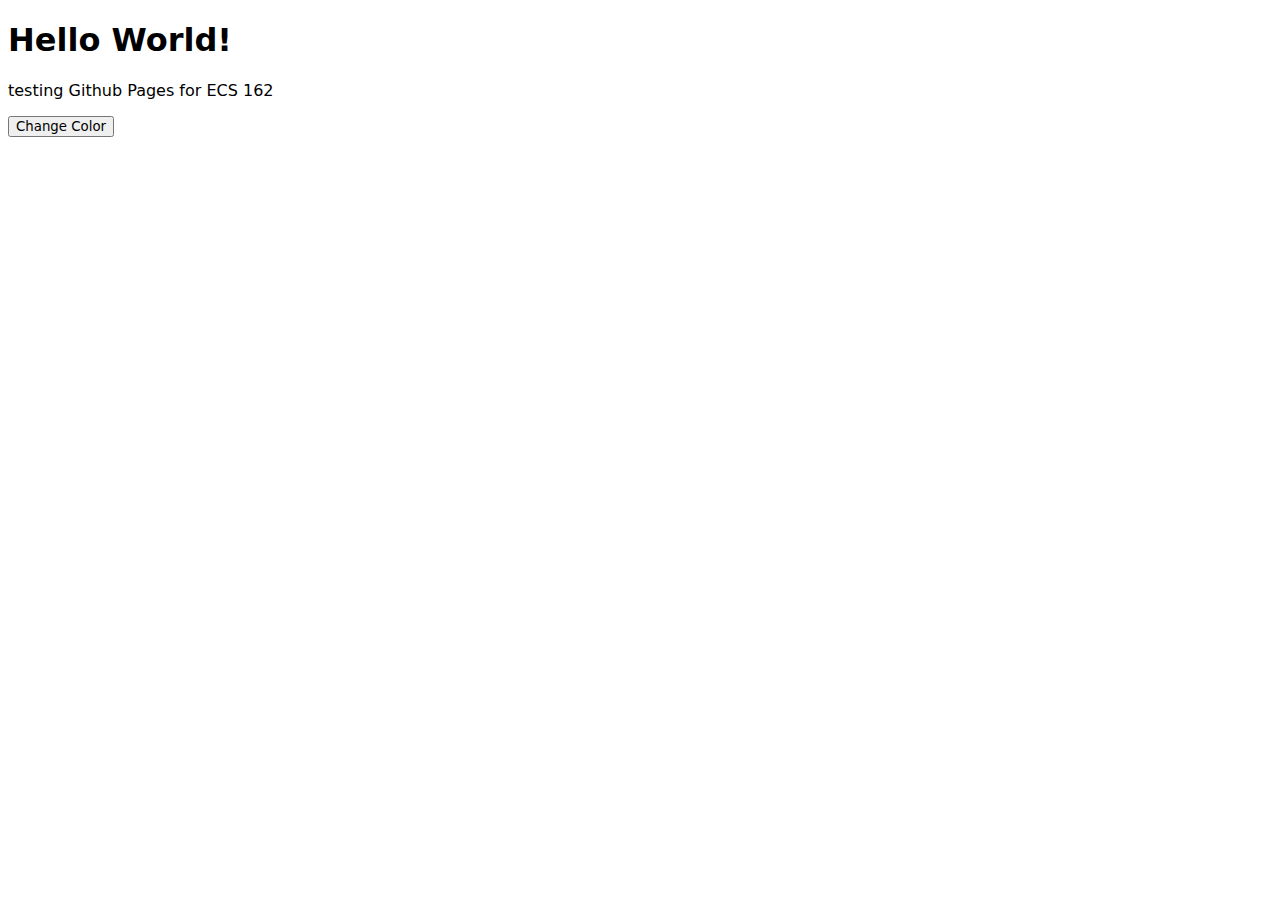
<file: index.html>
<!DOCTYPE html>
<html lang="en">
<head>
    <meta charset="UTF-8">
    <meta name="viewport" content="width=device-width, initial-scale=1.0">
    <link rel="stylesheet" href="./style.css">
    <title>Document</title>
</head>
<body>
    <h1 id="header">Hello World!</h1>
    <p>testing Github Pages for ECS 162</p>

    <button id="change-color">Change Color</button>
    <script src="./script.js"></script>
</body>
</html>
</file>
<file: style.css>
*{
    font-family: 'Poppins', 'Sans';
}
</file>
